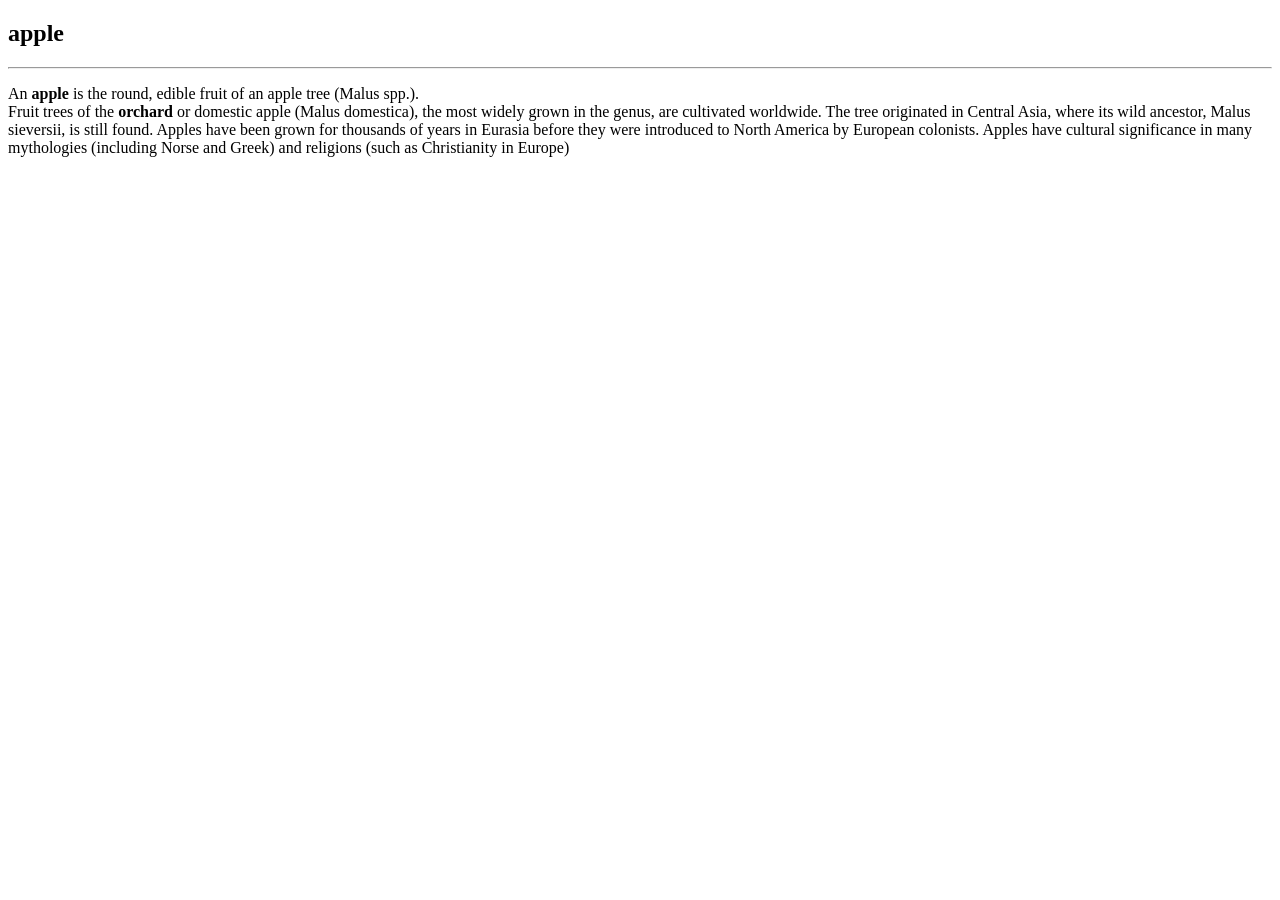
<file: heading.html>
<!DOCTYPE html>
<html lang=""en">
<head>
    <meta charset ="UTF-8">
    <meta name=" viewport" content=""width=device-width,intial-scale=1.0>
    <title>document</title>
</head>
<body>
    <h2>apple</h2>
    <hr>
    <p>An <b>apple</b> is the round, edible fruit of an apple tree (Malus spp.).<br> Fruit trees of the <b>orchard</b> or domestic apple (Malus domestica), the most widely grown in the genus, are cultivated worldwide. The tree originated in Central Asia, where its wild ancestor, Malus sieversii, is still found. Apples have been grown for thousands of years in Eurasia before they were introduced to North America by European colonists. Apples have cultural significance in many mythologies (including Norse and Greek) and religions (such as Christianity in Europe)</p>
</body></html>
</file>
